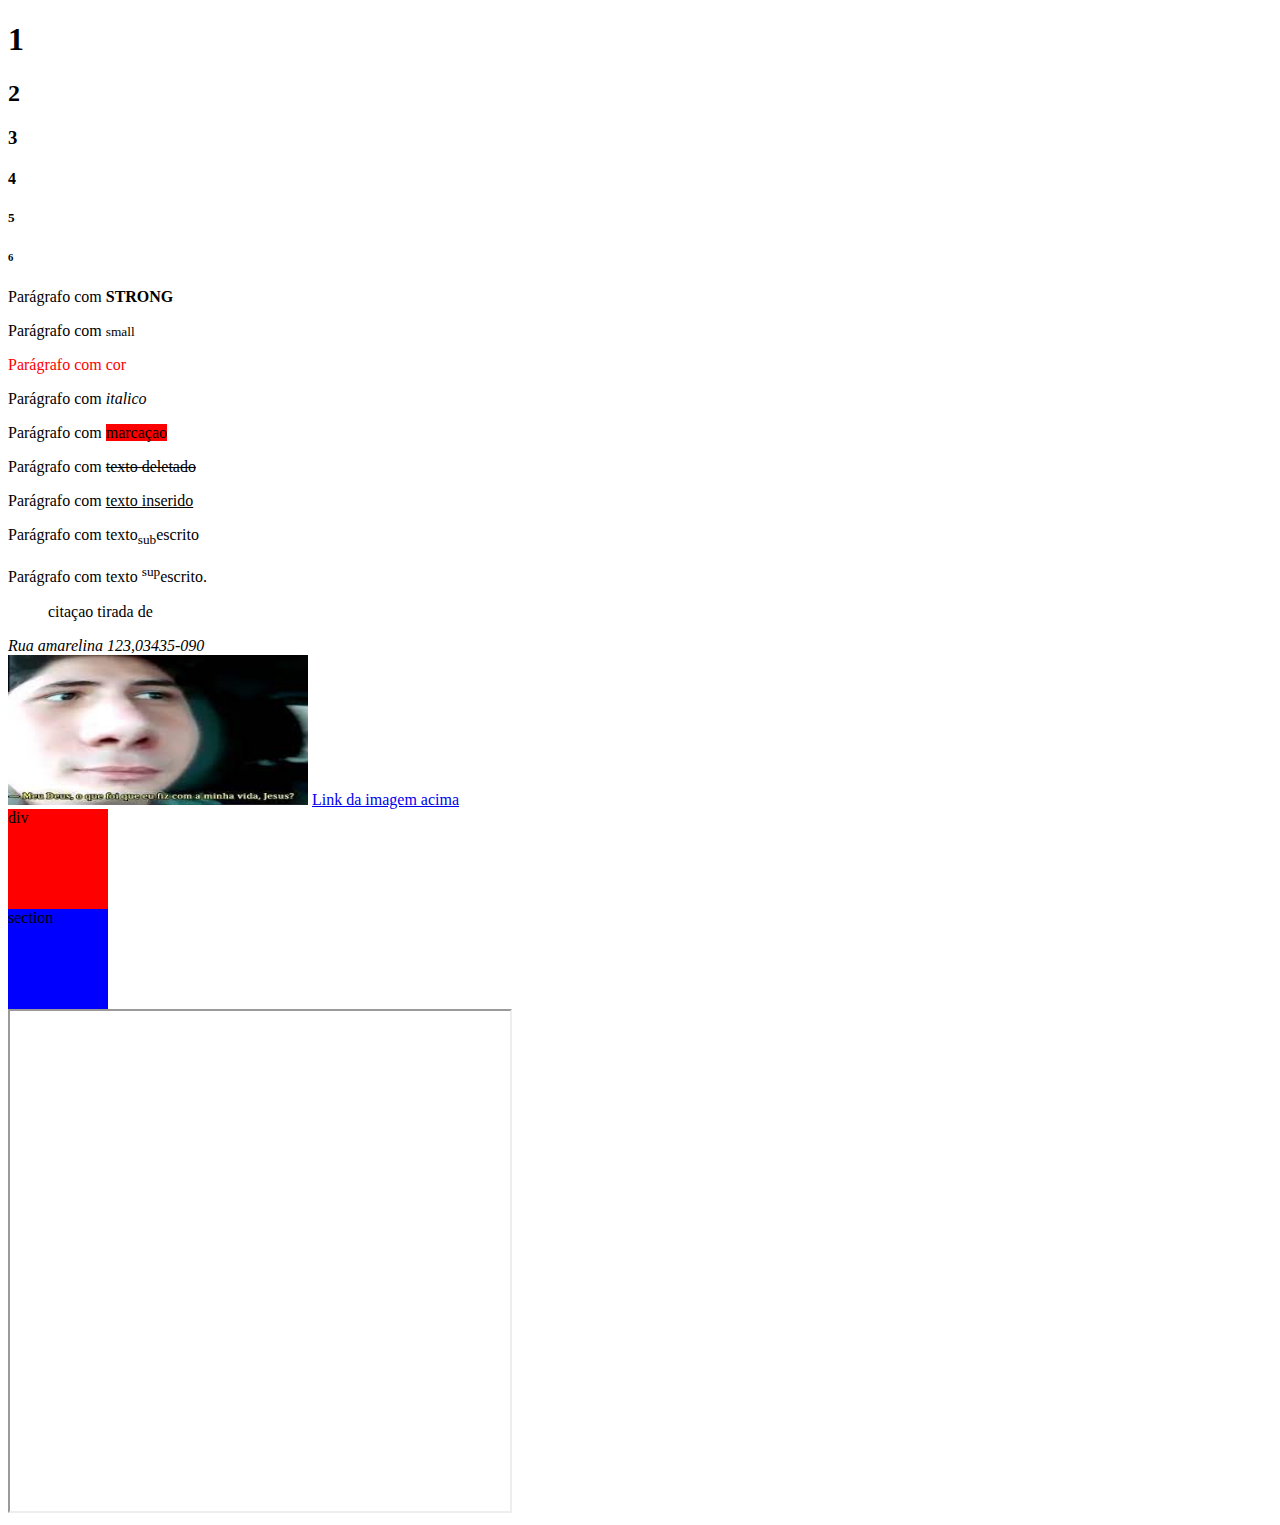
<file: html_css/index.html>
<!DOCTYPE html>
<html lang = "pt-br">
    <head>
        <meta charset="UTF-8">
        <meta http-equiv="X-UA-Compatible" content="IE=edge">
        <meta name="viewport" content="width=device-width, initial-scale=1.0">
        <title>Estudando HTML</title>
    </head>
    <body>
        <h1>1</h1>
        <h2>2</h2>
        <h3>3</h3>
        <h4>4</h4>
        <h5>5</h5>
        <h6>6</h6>
        <p>Parágrafo com <strong>STRONG</strong></p>
        <p>Parágrafo com <small>small</small></p>
        <p style="color:red;">Parágrafo com cor</p>
        <p>Parágrafo com <em>italico </em></p>
        <p>Parágrafo com <mark style="background-color:red;">marcaçao</mark></p>
        <p>Parágrafo com <del>texto deletado</del>
        <p>Parágrafo com <ins>texto inserido</ins></p>
        <p>Parágrafo com texto<sub>sub</sub>escrito</p>
        <p>Parágrafo com texto <sup>sup</sup>escrito.</p>
        <blockquote cite="https://github.com/sabrinaalh/Projetos"><p>citaçao tirada de </p></blockquote>
        </p>
        <address>Rua amarelina 123,03435-090</address>
        <!--Comentario aleatorio-->
        <img src="[data-uri]
        " alt="cellbitos" width="300" height="150">
        <a href="[data-uri]">Link da imagem acima</a>
        <div style="width:100px;height:100px;background-color:red;">div</div>
        <section style="width:100px;height:100px;background-color:blue;">section</section>
        <iframe src="https://www.w3schools.com/html/html_iframe.asp" width="500" height="500" title="w3scool"></iframe>
        <iframe width="560" height="315" src="https://www.youtube.com/embed/j4YvsiHXTVM" title="YouTube video player" frameborder="0" allow="accelerometer; autoplay; clipboard-write; encrypted-media; gyroscope; picture-in-picture; web-share" allowfullscreen></iframe>
    </body>
</html>
</file>
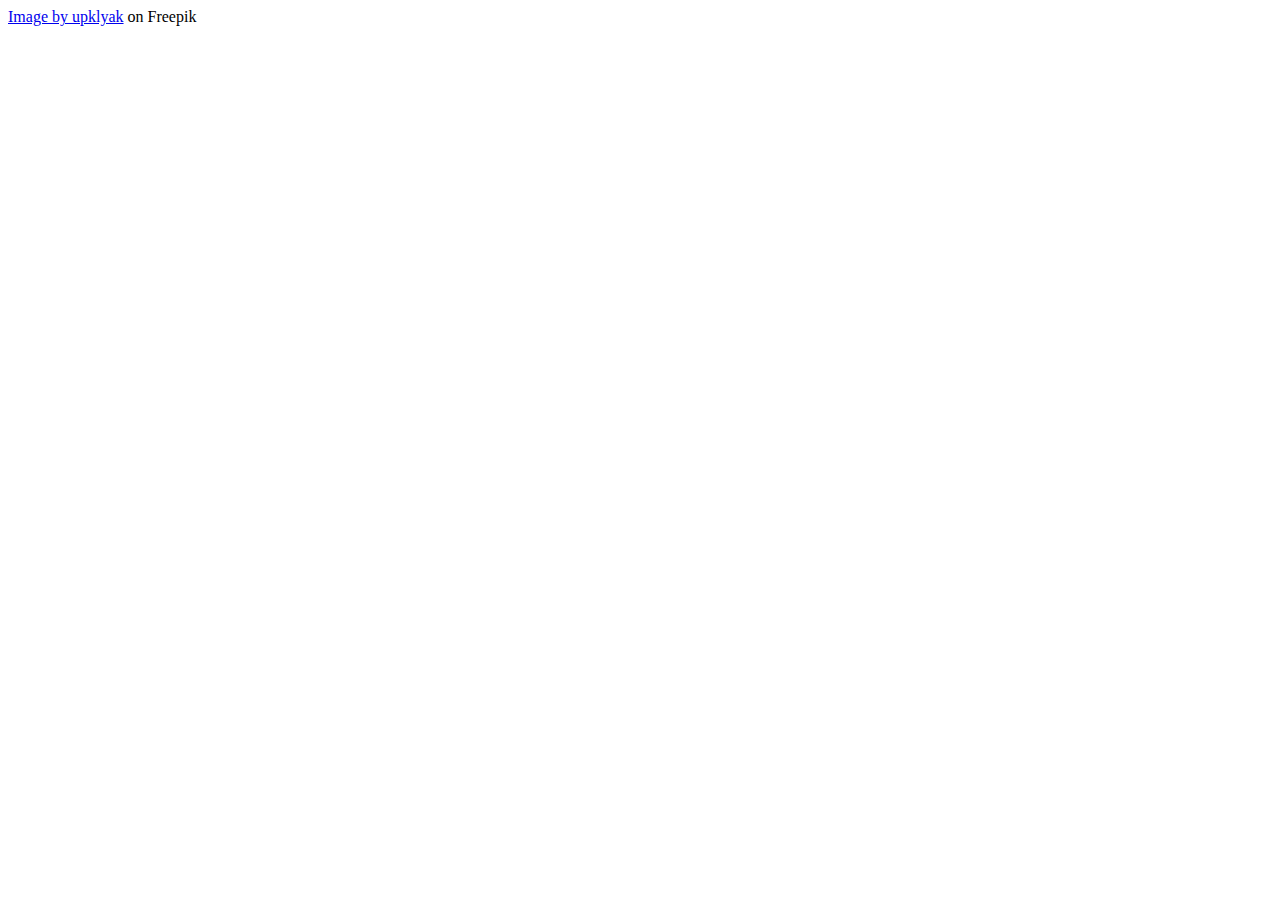
<file: html_css/newform/index.html>
<!DOCTYPE html>
<html lang="pt-br">
<head>
    <meta charset="UTF-8">
    <meta http-equiv="X-UA-Compatible" content="IE=edge">
    <meta name="viewport" content="width=device-width, initial-scale=1.0">
    <title>Document</title>
</head>
<body>

    <a href="https://www.freepik.com/free-vector/arizona-desert-landscape-with-asphalt-road-rocks-cacti-wild-west-highway-american-canyon-hot-sand-deserted-land-with-orange-mountains-summer-western-background-cartoon-vector-illustration_21329547.htm#query=illustrations&position=0&from_view=keyword">Image by upklyak</a> on Freepik
    
</body>
</html>
</file>
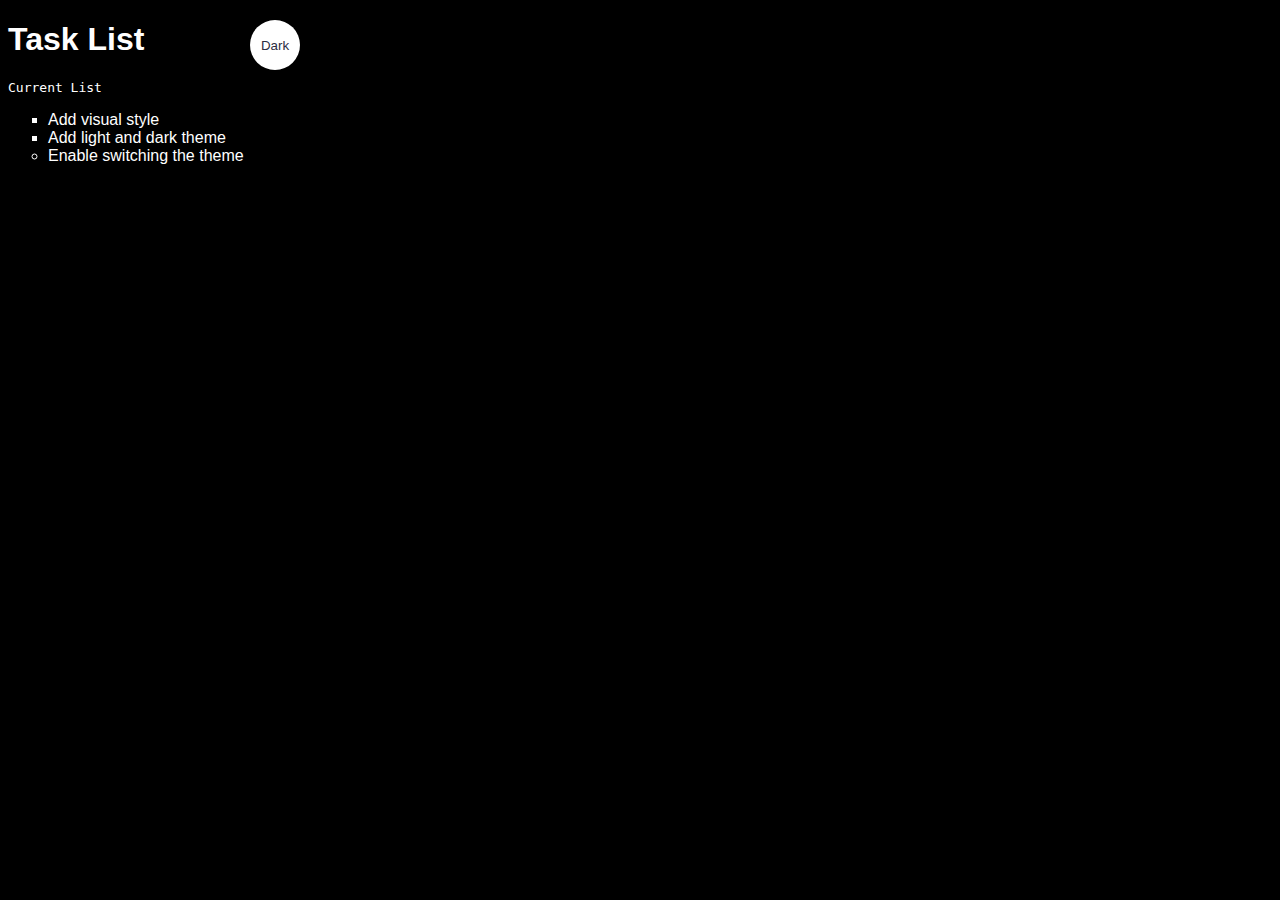
<file: html_css/site-simples/index.html>
<!DOCTYPE html>
<html lang="pt-br">
<head>
    <meta charset="UTF-8">
    <meta http-equiv="X-UA-Compatible" content="IE=edge">
    <meta name="viewport" content="width=device-width, initial-scale=1.0">
    <title>Simples website</title>
    <link rel="stylesheet" href="main.css">
</head>
<body class="dark-theme">
    <h1>Task List</h1>
    <p id="msg">Current List</p>
    <ul>
        <li class="list">Add visual style</li>
        <li class="list">Add light and dark theme</li>
        <li>Enable switching the theme</li>
    </ul> 
    <button class="btn">Dark</button>
    
    <script src="app.js"></script>
    <noscript>You need to enable Javascript to view the full site</noscript>
</body>
</html>
</file>
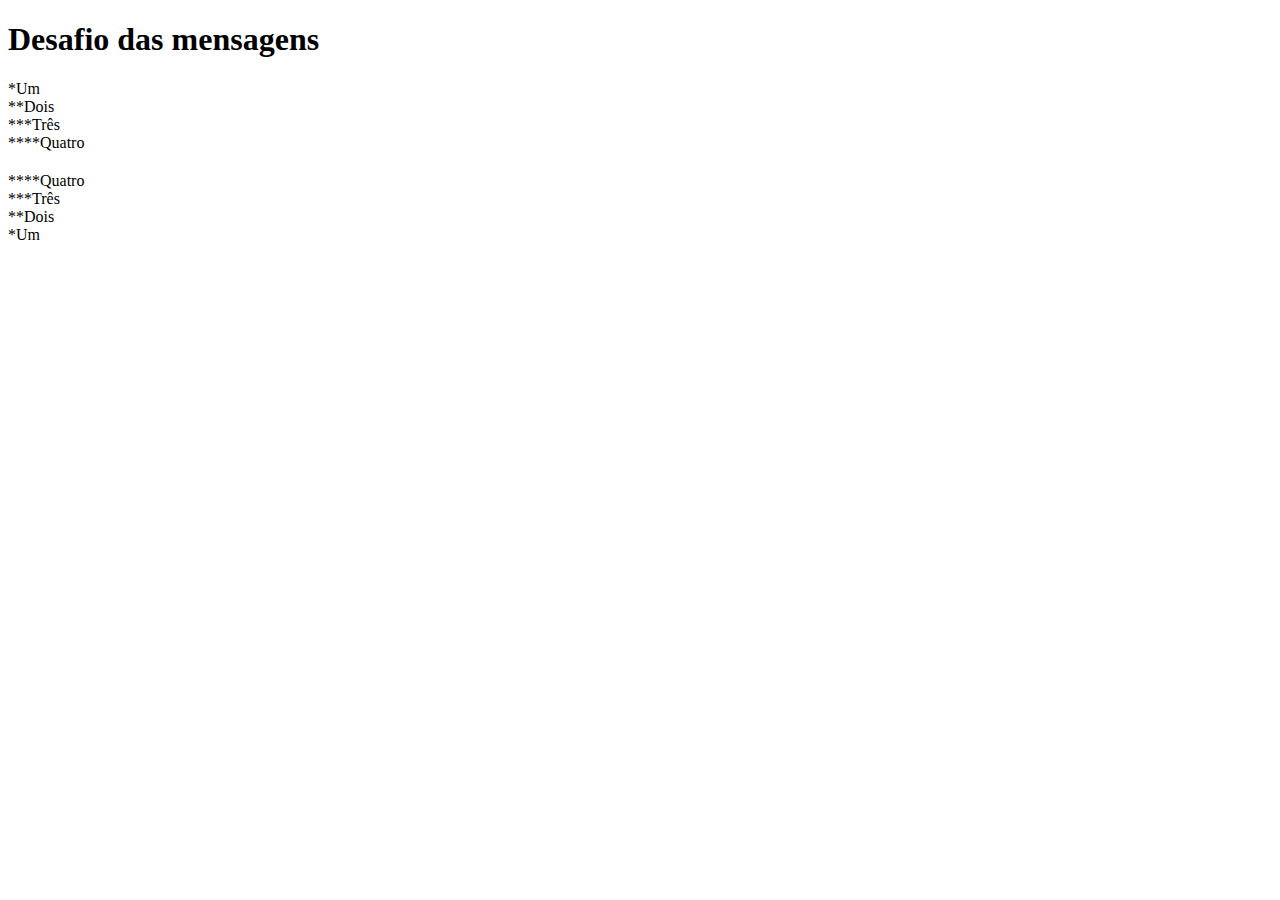
<file: html_css/desafios/d001/index.html>
<!DOCTYPE html>
<html lang="pt-br">
<head>
    <meta charset="UTF-8">
    <meta http-equiv="X-UA-Compatible" content="IE=edge">
    <meta name="viewport" content="width=device-width, initial-scale=1.0">
    <title>Desafio 1</title>
</head>
<body>
    <h1>Desafio das mensagens</h1>
    <p>*Um
    <br>**Dois
    <br>***Três
    <br>****Quatro</p>

    <div style="margin-top:20px;">
        <p>****Quatro
        <br>***Três
        <br>**Dois
        <br>*Um</p>
    </div>

    
</body>
</html>
</file>
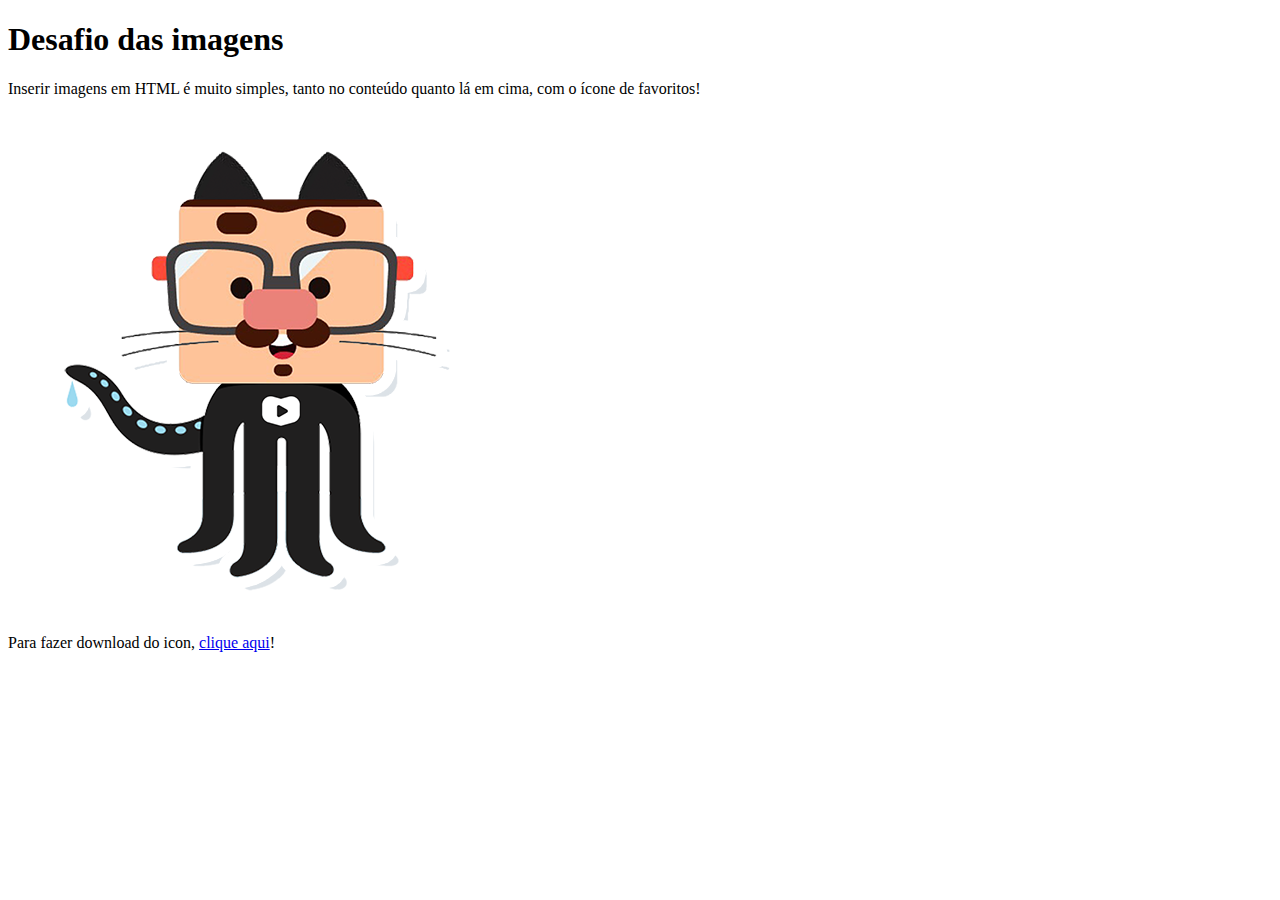
<file: html_css/desafios/d002/index.html>
<!DOCTYPE html>
<html lang="pt-br">
<head>
    <meta charset="UTF-8">
    <meta http-equiv="X-UA-Compatible" content="IE=edge">
    <meta name="viewport" content="width=device-width, initial-scale=1.0">
    <title>Imagens</title>
    <link rel="shortcut icon" href="./img/favicon.ico" type="image/x-icon">
</head>
<body>
    <h1>Desafio das imagens</h1>
    <p>Inserir imagens em HTML é muito simples, tanto no conteúdo quanto lá em cima, com o ícone de favoritos!</p>
    <picture>
        <source media="(max-width:750px )" srcset="./img/github-p.png">
        <source media="(max-width:1050px )" srcset="./img/github-m.png" type="image/png">
        <img src="./img/github-g.png" alt="icone do github">
    </picture>
    <p>Para fazer download do icon, <a href="img/favicon.ico" download="favicon.ico" type="application/pdf">clique aqui</a>!</p>
    
</body>
</html>
</file>
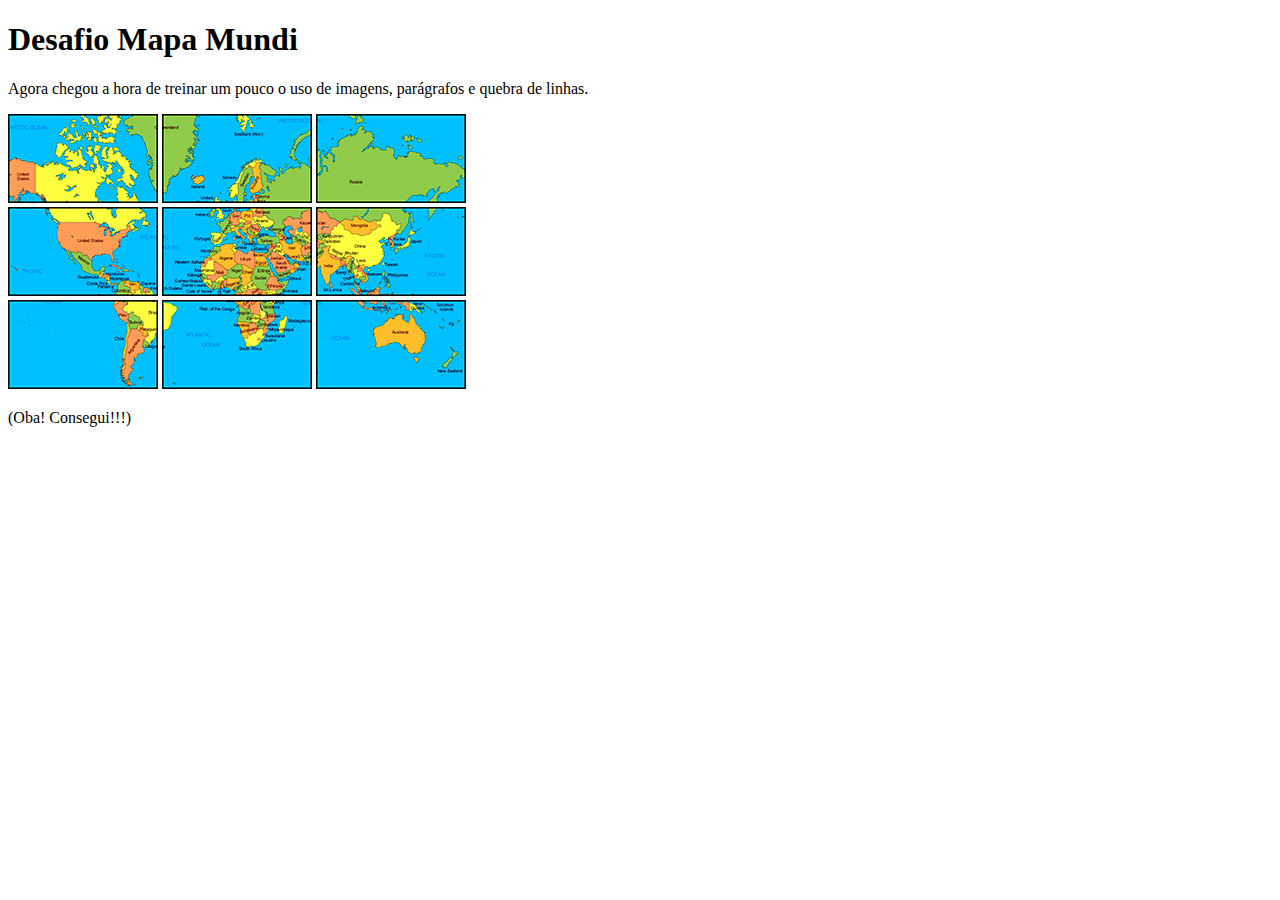
<file: html_css/desafios/d003/index.html>
<!DOCTYPE html>
<html lang="pt-br">
<head>
    <meta charset="UTF-8">
    <meta http-equiv="X-UA-Compatible" content="IE=edge">
    <meta name="viewport" content="width=device-width, initial-scale=1.0">
    <title>Mapa Mundi</title>
</head>
<body>
    <h1>Desafio Mapa Mundi</h1>
    <p>Agora chegou a hora de treinar um pouco o uso de imagens, parágrafos e quebra de linhas.</p>
    <img src="./img/mapa03.png" alt=""> 
    <img src="./img/mapa07.png" alt="">
    <img src="./img/mapa05.png" alt="">
    <br>
    <img src="./img/mapa09.png" alt="">
    <img src="./img/mapa01.png" alt="">
    <img src="./img/mapa08.png" alt="">
    <br>
    <img src="./img/mapa06.png" alt="">
    <img src="./img/mapa02.png" alt="">
    <img src="./img/mapa04.png" alt="">
    <br>
    <p>(Oba! Consegui!!!)</p>
</body>
</html>
</file>
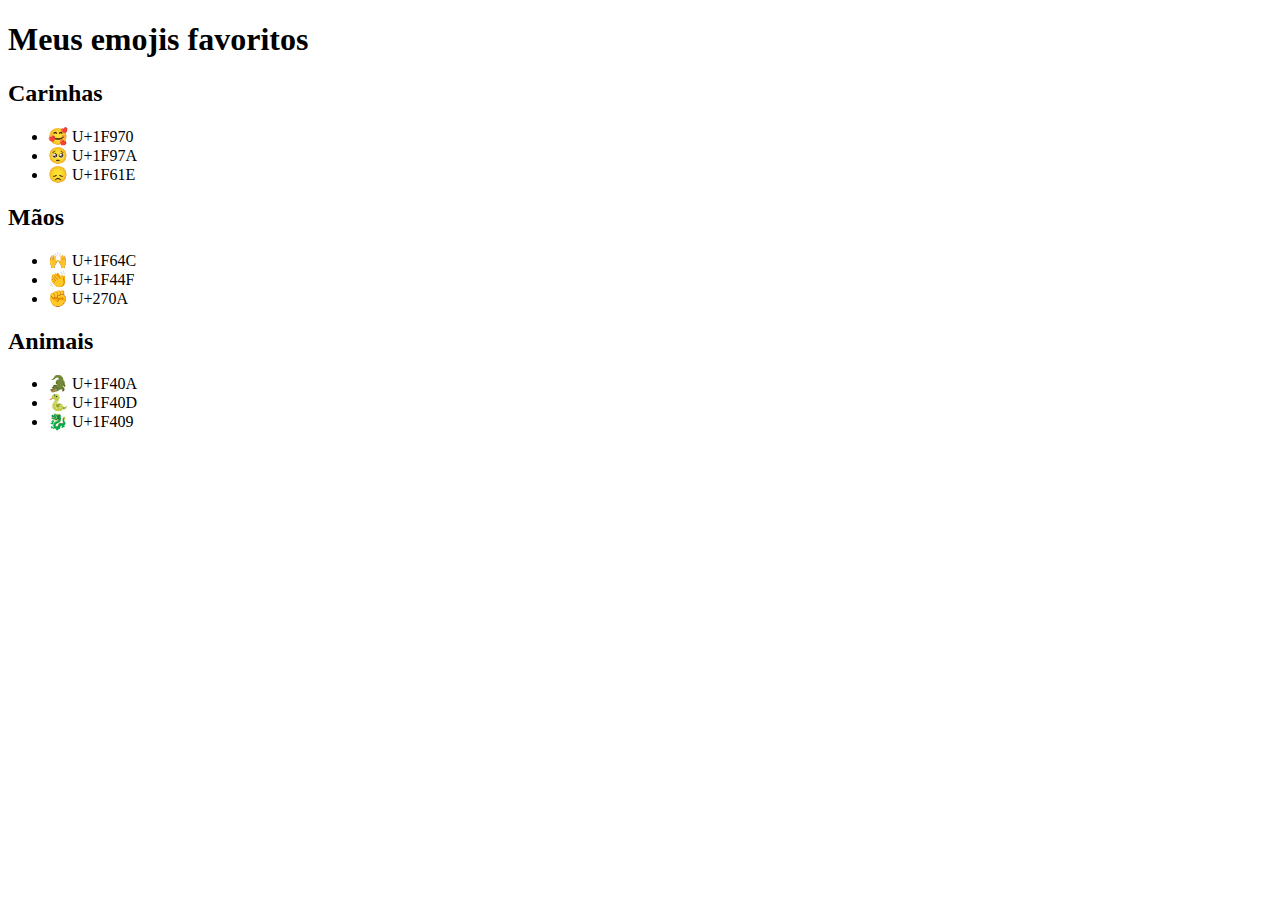
<file: html_css/desafios/d004/index.html>
<!DOCTYPE html>
<html lang="pt-br">
<head>
    <meta charset="UTF-8">
    <meta http-equiv="X-UA-Compatible" content="IE=edge">
    <meta name="viewport" content="width=device-width, initial-scale=1.0">
    <title>Emojis</title>
</head>
<body>
    <h1>Meus emojis favoritos</h1>
    <h2>Carinhas</h2>
    <ul>
        <li>&#x1F970 U+1F970</li>
        <li>&#x1F97A U+1F97A</li>
        <li>&#x1F61E U+1F61E</li>
    </ul>
    <h2>Mãos</h2>
    <ul>
        <li>&#x1F64C U+1F64C</li>
        <li>&#x1F44F U+1F44F</li>
        <li>&#x270A U+270A</li>
    </ul>
    <h2>Animais</h2>
    <ul>
        <li>&#x1F40A U+1F40A</li>
        <li>&#x1F40D U+1F40D</li>
        <li>&#x1F409 U+1F409</li>
    </ul>
    
</body>
</html>
</file>
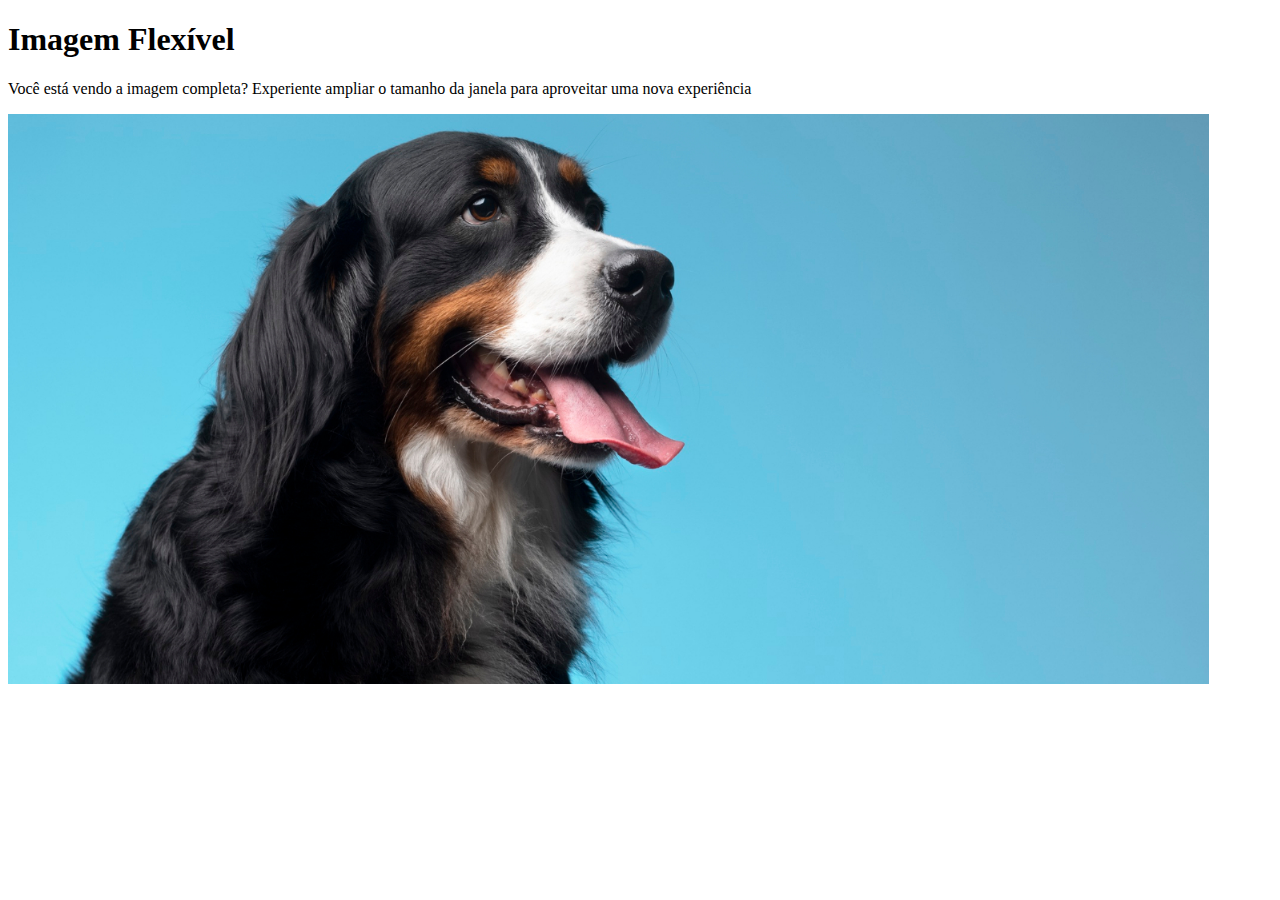
<file: html_css/desafios/d007/index.html>
<!DOCTYPE html>
<html lang="pt-br">
<head>
    <meta charset="UTF-8">
    <meta http-equiv="X-UA-Compatible" content="IE=edge">
    <meta name="viewport" content="width=device-width, initial-scale=1.0">
    <title>Document</title>
</head>
<body>
    <h1>Imagem Flexível</h1>
    <p>Você está vendo a imagem completa? Experiente ampliar o tamanho da janela para aproveitar uma nova  experiência</p>
    <picture>
        <source media="(max-width:750px )" srcset="./img/dog-p.jpg" type="image/jpeg">
        <source media="(max-width:1050px )" srcset="./img/dog-m.jpg" type="image/jpeg">
        <img src="./img/dog-g.jpg" alt=""
        height="570px">
    </picture>
    
</body>
</html>
</file>
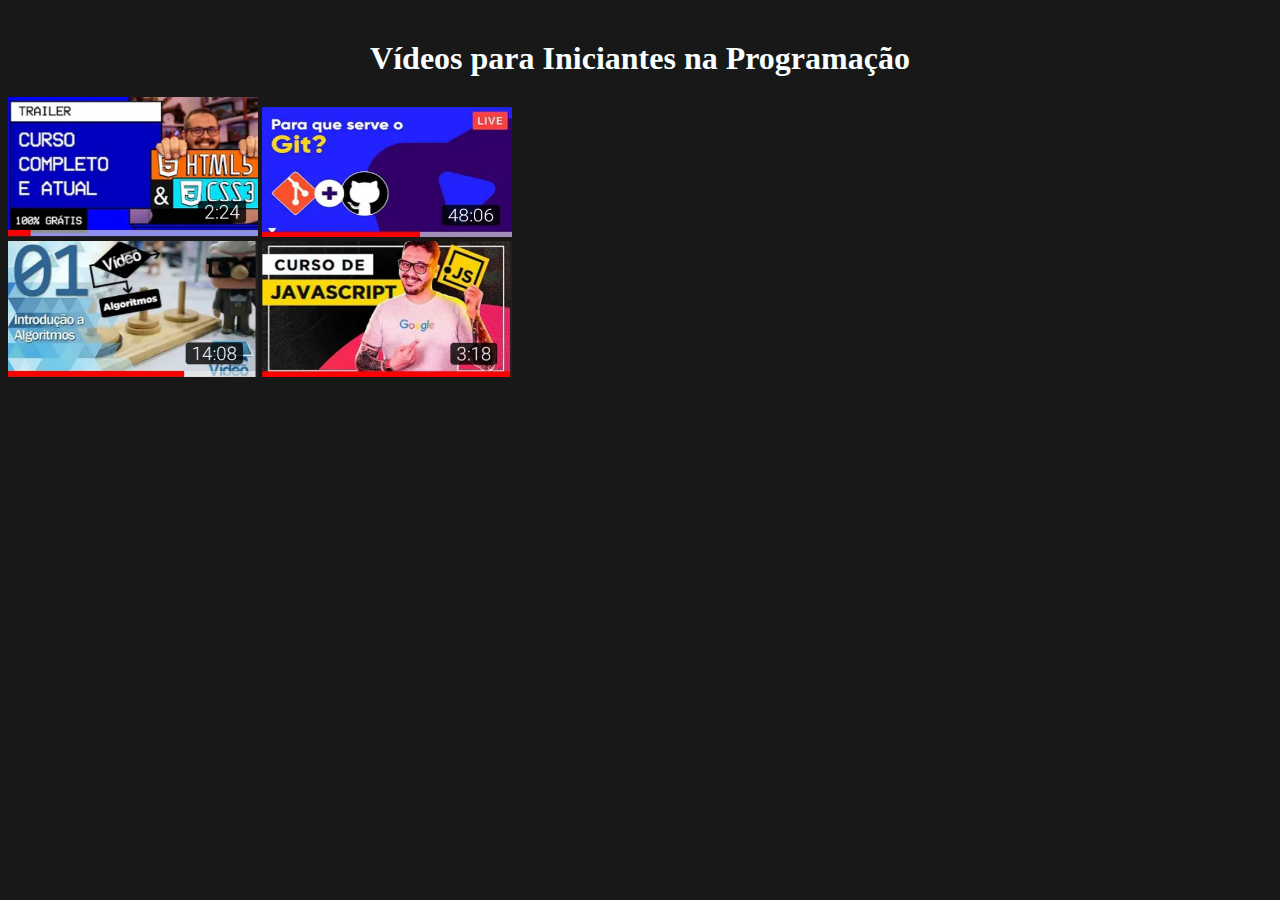
<file: html_css/desafios/d009/index.html>
<!DOCTYPE html>
<html lang="pt-br">
<head>
    <meta charset="UTF-8">
    <meta http-equiv="X-UA-Compatible" content="IE=edge">
    <meta name="viewport" content="width=device-width, initial-scale=1.0">
    <title>Um site com vídeos</title>
    <link rel="stylesheet" href="./css/style.css">
</head>
<body>
    <h1>Vídeos para Iniciantes na Programação</h1>
    <section>
        <a href="video1.html"><img src="./img/Img1.jpg" width="250" alt="Thumbnail"></a>
        <a href="video2.html"><img src="./img/Img2.jpg" width="250" height="130" alt="Thumbnail"></a>
        <br>
        <a href="video3.html"><img src="./img/Img3.jpg" width="250" alt="Thumbnail"></a>
        <a href="video4.html"><img src="./img/Img4.jpg" width="250" alt="Thumbnail"></a>
    </section>
    
</body>
</html>
</file>
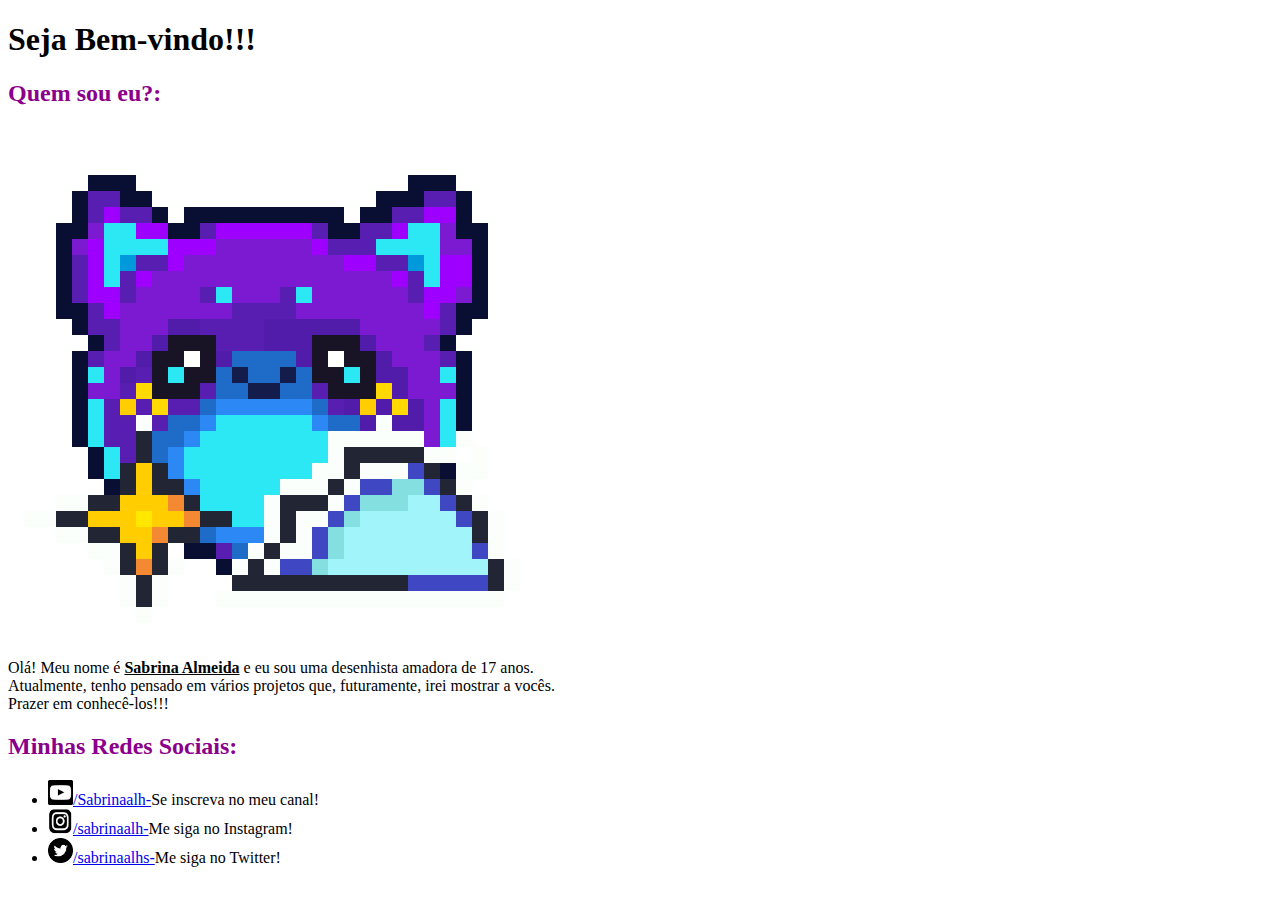
<file: html_css/desafios/mypage/index.html>
<!DOCTYPE html>
<html lang="pt-br">
<head>
    <meta charset="UTF-8">
    <meta http-equiv="X-UA-Compatible" content="IE=edge">
    <meta name="viewport" content="width=device-width, initial-scale=1.0">
    <title>Minhas Redes</title>
<link rel="shortcut icon" href="favicon.ico" type="image/x-icon">
</head>
<body>
    <h1>Seja Bem-vindo!!!</h1>
   <h2  style="color: darkmagenta;"> Quem sou eu?:</h2>

   <picture>
       <source media="(max-width:750px )" srcset="nekoneko-p.png" type="image/png">
      <source media="(max-width:1000px )" srcset="nekoneko-m.png" type="image/png"> 
    <img src="nekoneko.png" alt="Imagem flexível">

   </picture>

<p>Olá! Meu nome é <strong><ins>Sabrina Almeida</ins></strong> e eu sou uma desenhista amadora de 17 anos. <br>Atualmente, tenho pensado em vários projetos que, futuramente, irei mostrar a vocês. 
     <br>Prazer em conhecê-los!!!</abbr></p>
<h2 style="color: darkmagenta;">Minhas Redes Sociais:</h2>
            <ul>
                <li><img src="ytcorr45px.jpg" alt="Logo do Youtube"  width="25px" height="25px"><a href="https://www.youtube.com/channel/UCsk4grV_Sg6HWnWqFps2mQA">/Sabrinaalh-</a>Se inscreva no meu canal!</li>
                <li><img src="instagram.45px.png" alt="Logo do Instagram"  width="25px" height="25px"><a href="https://www.instagram.com/sabrinaalh/">/sabrinaalh-</a>Me siga no Instagram!</li>
                <li><img src="twit45px.png" alt="Logo do twitter"  width="25px" height="25px"><a href="https://twitter.com/sabrinaalhs">/sabrinaalhs-</a>Me siga no Twitter!</li>
            </ul>

    
</body>
</html>
</file>
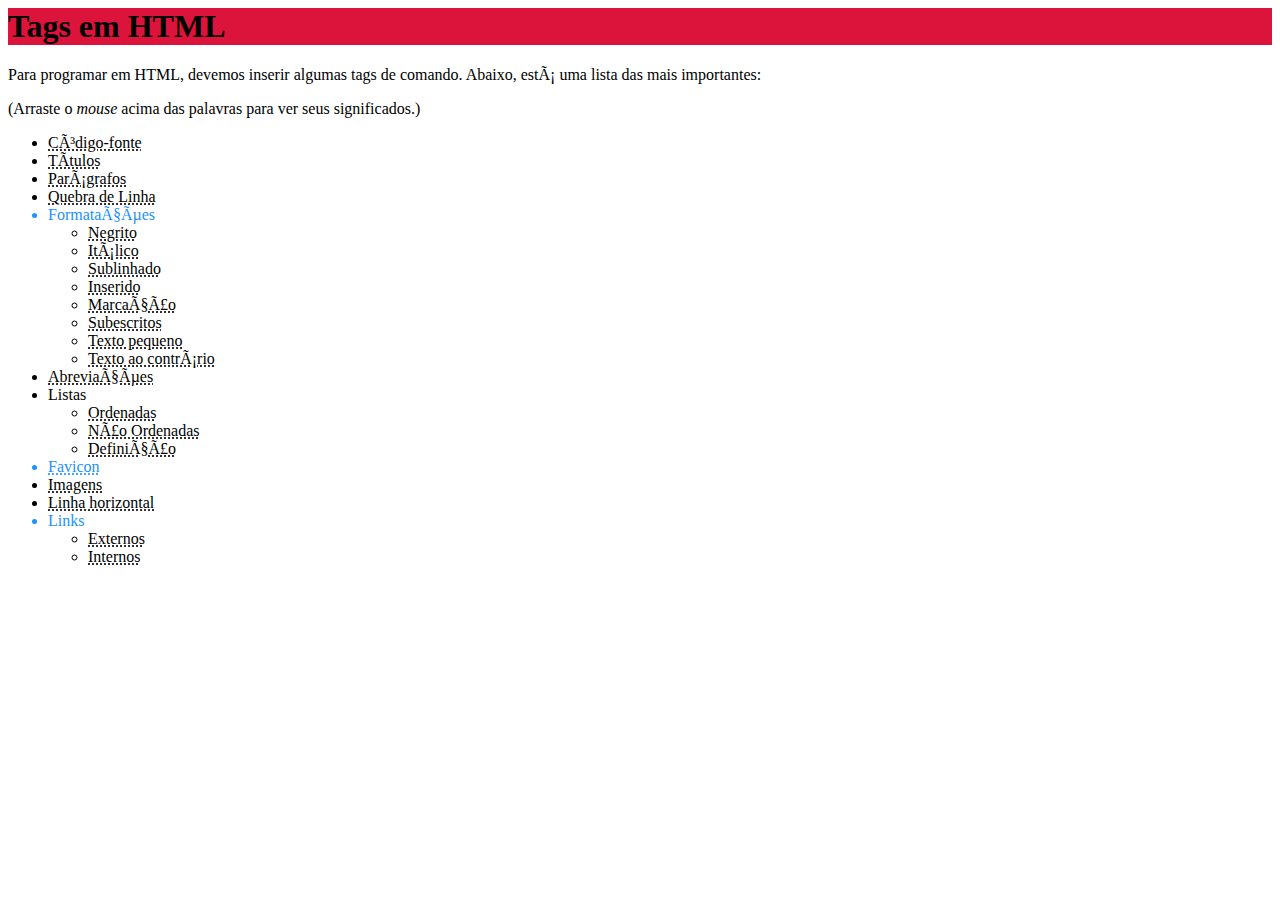
<file: html_css/desafios/tagshtml/index.html>
<!DOCYTYPE html>
<html lang="pt-br"><!--Indica ao navegador qual o idioma desta página-->
<head>
    <meta charset="UFT-8"><!--meta=metadados// a tag meta charget indica qual é a codificação de caracteres-->
    <meta http-equiv="X-UA-Compatible" conten="IE=edge"><!--Exclusiva para o Internet Explorer e é usada para renderiza-la em outra versão do navegador-->
    <meta name="viewport" content="width-device-width, initial-scale=1.0"><!--Controla como um site é exibido em um dispositivo móbbil-->
    <title>Tags em HTML</title><!--Título do documento. Geralmente aparece na 'aba' um site.-->
     
</head>
<body>
    <h1 style="background-color: crimson;">Tags em HTML</h1>
    <p>Para programar em HTML, devemos inserir algumas tags de comando. Abaixo, está uma lista das mais importantes:
    </p>
    <p>(Arraste o <i>mouse</i> acima das palavras para ver seus significados.)</p>
    <ul>
        <li><abbr title="&lt;head&gt; e &lt;body&gt;">Código-fonte</abbr></li>
        <li>
            <abbr title="Como visto acima, tem o texto maior que o parágrafo. Categorizado de &LT;h1&gt; á &lt;h6&gt; (ordem decrescente).">Títulos </abbr>
        </li>
        <li><abbr title="Representado pela tag &lt;p&gt;">Parágrafos</abbr></li>
        <li><abbr title=" Ultiliza-se a tag &lt;br&gt;">Quebra de Linha</abbr></li>
        <li style="color:  dodgerblue;">Formatações</li>
        <ul>
            <li><abbr title="&lt;b&gt; e &lt;strong&gt;">Negrito</abbr></li>
            <li><abbr title="&lt;i&gt; e &lt;em&gt;">Itálico</abbr></li>
            <li><abbr title="&lt;del&gt;">Sublinhado</abbr></li>
            <li><abbr title="&lt;ins&gt;">Inserido</abbr></li>
            <li><abbr title="&lt;mark&gt;">Marcação</abbr></li>
            <li><abbr title="&lt;sup&gt;=acima e &lt;sub&gt;=abaixo">Subescritos</abbr></li>
            <li><abbr title=" &lt;small&gt;">Texto pequeno</abbr></li>
            <li><abbr title="">Texto ao contrário</abbr></li>
        </ul>
        <li><abbr title="&lt;abbr&gt;">Abreviações</abbr></li>
        <li>Listas</li>
            <ul>
                <li><abbr title="&lt;ol&gt; e &lt;li&gt;">Ordenadas</abbr></li>
                <li><abbr title="&lt;ul&gt; e &lt;li&gt;">Não Ordenadas</abbr></li>
                <li><abbr title="&lt;dl&gt;,&lt;dt&gt; e &lt;dd&gt;">Definição</abbr></li>
            </ul>
        <li style="color:  dodgerblue;"><abbr title="Link:favicon">Favicon</abbr></li>
        <li><abbr title="&lt;img&gt;">Imagens</abbr></li>
        <li><abbr title="&lt;hr&gt;">Linha horizontal</abbr></li>
        <li style="color:  dodgerblue;">Links</li>
            <ul>
                <li><abbr title="&lt;a href='' URL'' target=''_blank'' rel=''external'' &gt;  &lt;/a&gt;">Externos</abbr></li>
                <li><abbr title="&lt;a href=''URL'' rel=''next/prev (ou nofollow)''&gt;&lt;&gt;">Internos</abbr></li>
            </ul>
    </ul>
</body>
</html>
</file>
<file: html_css/site-simples/main.css>
:root{
    --white:#fff;
    --black:#000;
    --btnbackground: #2b2d42;
}

*{
    font-family:Arial, Helvetica, sans-serif;
}
body{
    font-family: monospace;
}
ul{
    font-family:Arial, Helvetica, sans-serif
}
li{
    list-style: circle;
}
.list{
    list-style: square;
}
#msg{
    font-family: monospace;
}
.light-theme{
    color:var(--black);
    background-color: var(--white);
}
.dark-theme{
    background: var(--black);
    color:var(--white);
}
.dark-theme > .btn{
    color:var(--btnbackground);
    background:var(--white);
}
.btn{
    position: absolute;
    top:20px;
    left:250px;
    height: 50px;
    width:50px;
    border-radius: 50%;
    border:none;
    cursor: pointer;
    color: var(--white);
    background:var(--btnbackground);
}
bnt:focus{
    outline-style: none;
}
</file>
<file: html_css/desafios/d009/css/style.css>
body{
    background-color: #181818;
}
h1{
    color: #F7FFFF;
    text-align: center;
    margin: 40px 0 20px 0;
    font-family: Georgia, 'Times New Roman', Times, serif;
}
p{
    text-align: center;
    color: #F7FFFF;
    font-size: 1.3em;
    font-family: Georgia, 'Times New Roman', Times, serif;
}
section{
    margin: 0 20% 0 0;
}
iframe{
    margin:0 0 0 250px;
}
.seta{
    position: absolute;
    background-color: transparent;
    padding: 15px;
    margin: 10px 0 0 590px;
    box-shadow: 2px -2px 0 1px #F7FFFF inset;
    border: solid transparent;
    border-width: 0 0 2px 2px;
    transform: rotate(45deg);
    cursor: pointer;
}
</file>
